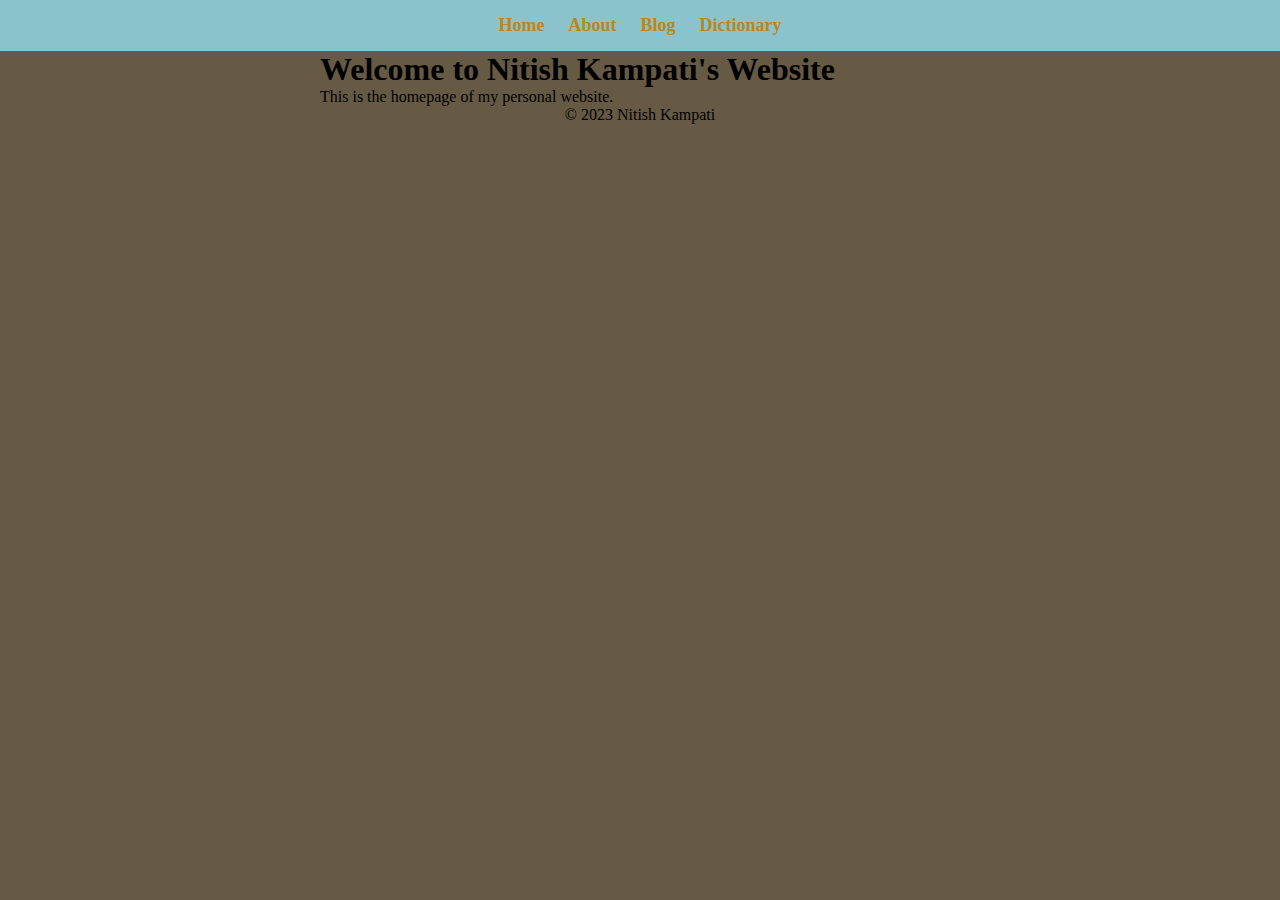
<file: index.html>
<!DOCTYPE html>
<html lang="en">
<head>
    <meta charset="UTF-8">
    <meta name="viewport" content="width=device-width, initial-scale=1.0">
    <title>Nitish Kampati's Website</title>
    <link rel="stylesheet" href="css/style.css">
</head>
<body>
    <header>
        <nav>
            <ul>
                <li><a href="index.html">Home</a></li>
                <li><a href="pages/about.html">About</a></li>
                <li><a href="pages/blog.html">Blog</a></li>
                <li><a href="pages/dictionary.html">Dictionary</a></li>
            </ul>
        </nav>
    </header>
    <main>
        <h1>Welcome to Nitish Kampati's Website</h1>
        <p>This is the homepage of my personal website.</p>
    </main>
    <footer>
        <p>&copy; 2023 Nitish Kampati</p>
    </footer>
</body>
</html>
</file>
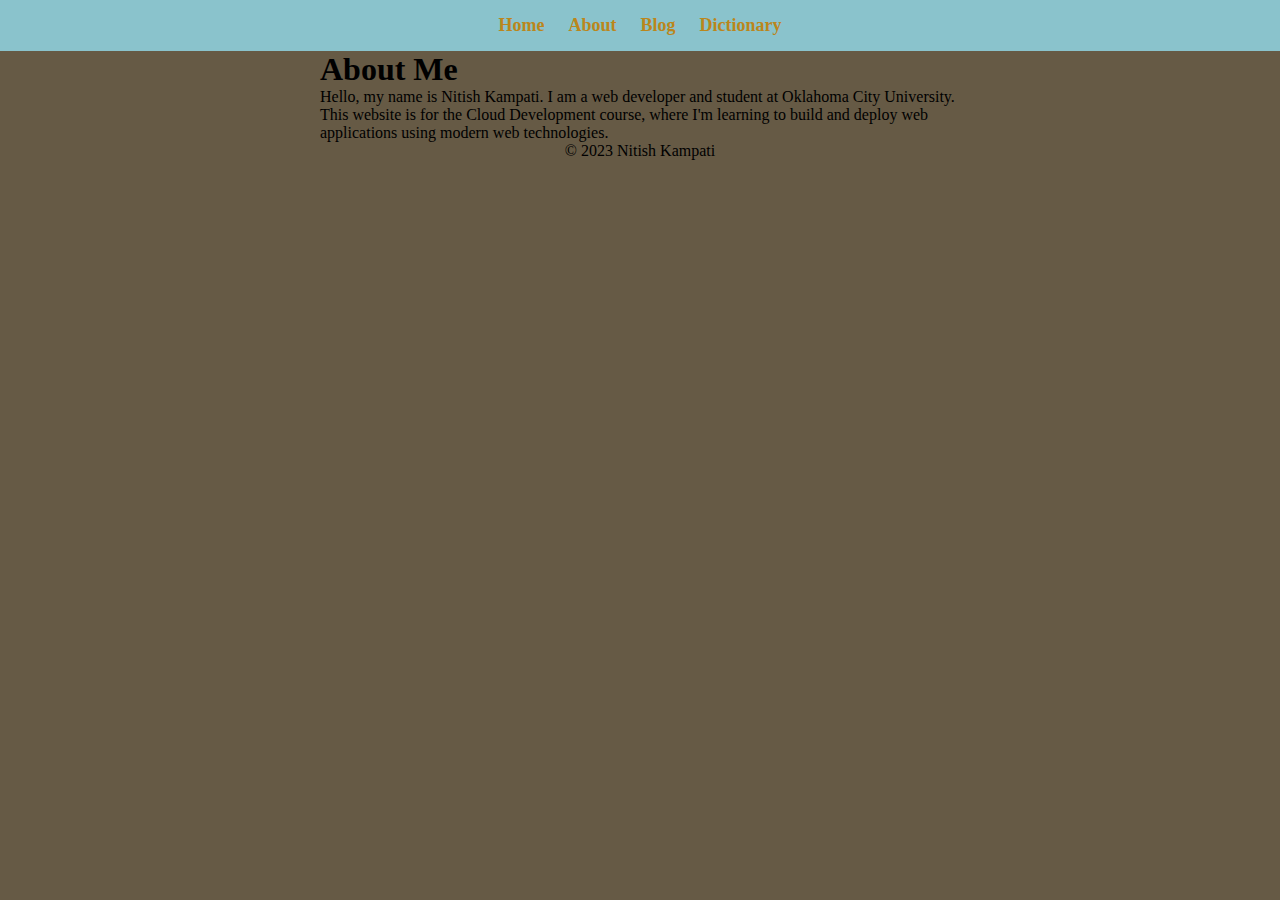
<file: pages/about.html>
<!DOCTYPE html>
<html lang="en">
<head>
    <meta charset="UTF-8">
    <meta name="viewport" content="width=device-width, initial-scale=1.0">
    <title>About - Nitish Kampati's Website</title>
    <link rel="stylesheet" href="../css/style.css">
</head>
<body>
    <header>
        <nav>
            <ul>
                <li><a href="../index.html">Home</a></li>
                <li><a href="about.html">About</a></li>
                <li><a href="blog.html">Blog</a></li>
                <li><a href="dictionary.html">Dictionary</a></li>
            </ul>
        </nav>
    </header>
    <main>
        <h1>About Me</h1>
        <p>Hello, my name is Nitish Kampati. I am a web developer and student at Oklahoma City University.</p>
        <p>This website is for the Cloud Development course, where I'm learning to build and deploy web applications using modern web technologies.</p>
    </main>
    <footer>
        <p>&copy; 2023 Nitish Kampati</p>
    </footer>
</body>
</html>
</file>
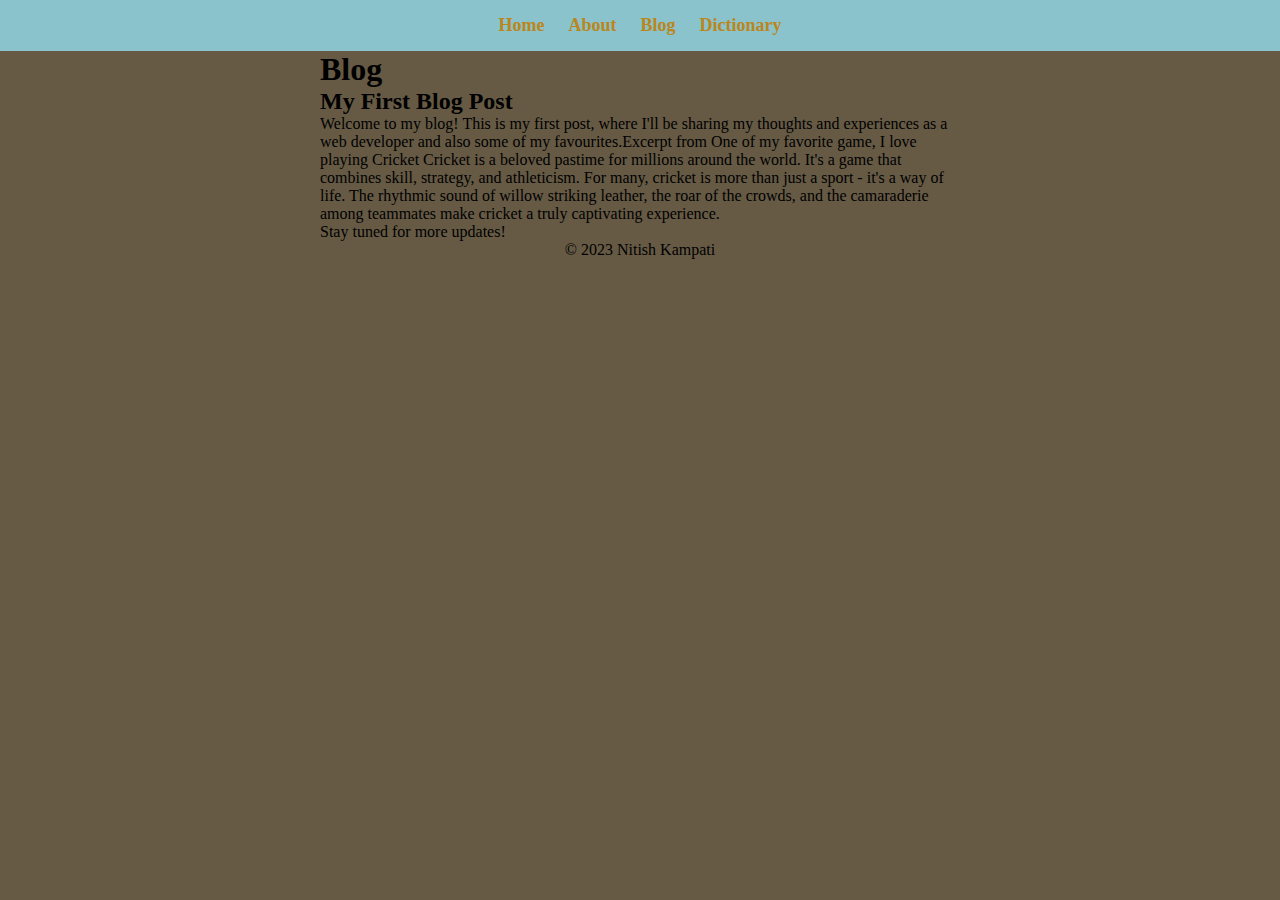
<file: pages/blog.html>
<!DOCTYPE html>
<html lang="en">
<head>
    <meta charset="UTF-8">
    <meta name="viewport" content="width=device-width, initial-scale=1.0">
    <title>Blog - Nitish Kampati's Website</title>
    <link rel="stylesheet" href="../css/style.css">
</head>
<body>
    <header>
        <nav>
            <ul>
                <li><a href="../index.html">Home</a></li>
                <li><a href="about.html">About</a></li>
                <li><a href="blog.html">Blog</a></li>
                <li><a href="dictionary.html">Dictionary</a></li>
            </ul>
        </nav>
    </header>
    <main>
        <h1>Blog</h1>
        <article>
            <h2>My First Blog Post</h2>
            <p>Welcome to my blog! This is my first post, where I'll be sharing my thoughts and experiences as a web developer and also some of my favourites.Excerpt from One of my favorite game,  I love playing Cricket Cricket is a beloved pastime for millions around the world. It's a game that 	combines skill, strategy, and athleticism. For many, cricket is more than just a sport - it's a way of life. The rhythmic sound of 	willow striking leather, the roar of the crowds, and the camaraderie among teammates make cricket a truly captivating experience. </h2></p>
            <p>Stay tuned for more updates!</p>
	
        </article>
    </main>
    <footer>
        <p>&copy; 2023 Nitish Kampati</p>
    </footer>
</body>
</html>
</file>
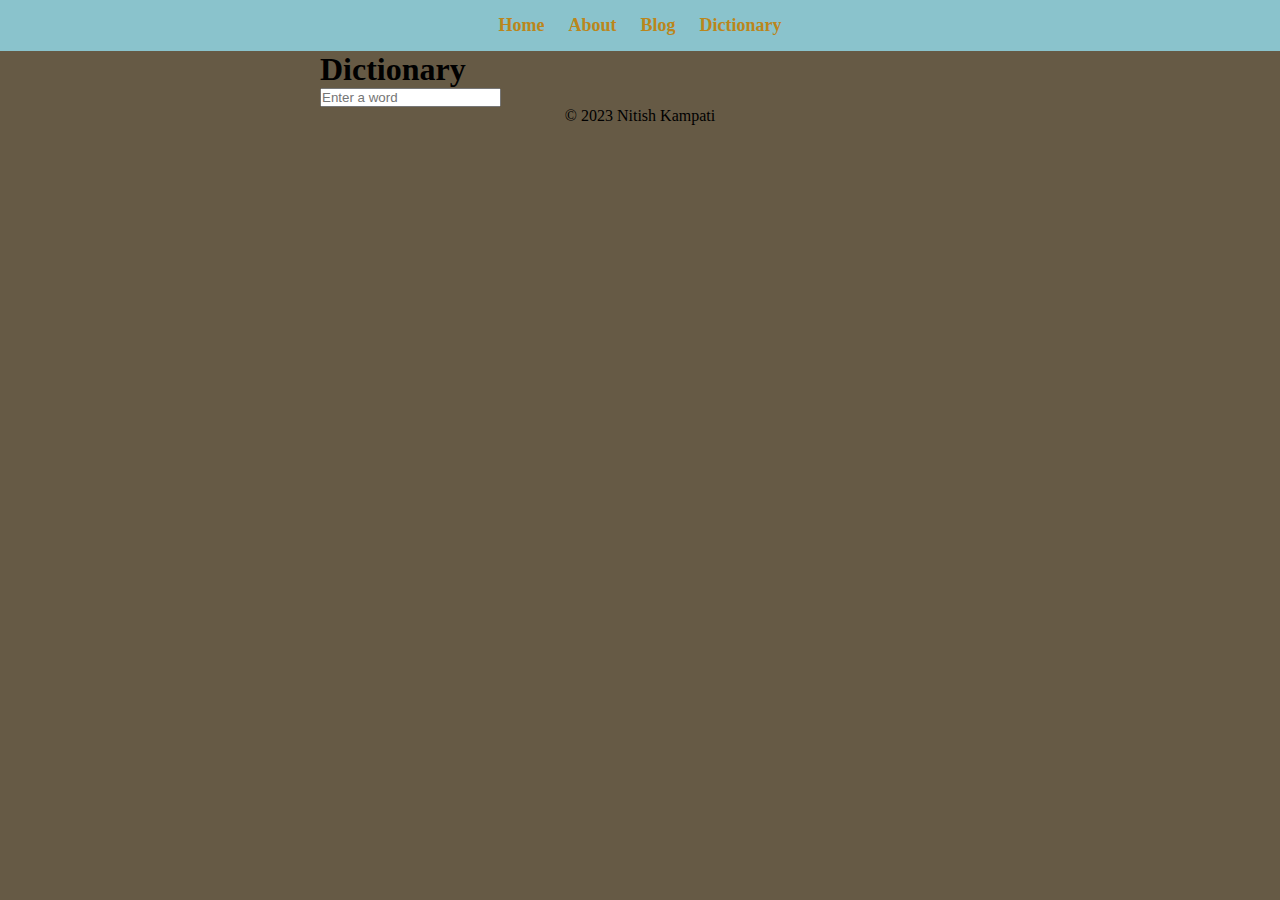
<file: pages/dictionary.html>
<!DOCTYPE html>
<html lang="en">
<head>
    <meta charset="UTF-8">
    <meta name="viewport" content="width=device-width, initial-scale=1.0">
    <title>Dictionary - Nitish Kampati's Website</title>
    <link rel="stylesheet" href="../css/style.css">
</head>
<body>
    <header>
        <nav>
            <ul>
                <li><a href="../index.html">Home</a></li>
                <li><a href="about.html">About</a></li>
                <li><a href="blog.html">Blog</a></li>
                <li><a href="dictionary.html">Dictionary</a></li>
            </ul>
        </nav>
    </header>
    <main>
        <h1>Dictionary</h1>
        <input type="text" id="word-input" placeholder="Enter a word">
        <ul id="results-list"></ul>
    </main>
    <footer>
        <p>&copy; 2023 Nitish Kampati</p>
    </footer>
    <script src="../js/dictionary.js"></script>
</body>
</html>
</file>
<file: css/style.css>
* {
    margin : 0;
    padding : 0;
    box-sizing: border-box ;
    /* border : 1 px solid rgb ( var ( - - LN ) ) ; */
  }
   
  body {
   background-color: #665a45;
   color: Black;
   
  }
  
  main{
   max-width: 80ch;
   margin: auto;
  
  }
  
  
  nav{
   text-align: center;
   background-color: #8ac3cc ;
   padding: 3px;
   width: auto;
   
  }
  
  nav p{
   font-size: 40px;
   font-weight: 600;
   font-family: Georgia, 'Times New Roman', Times, serif;
   color: #13431c;
   margin-left: 35px;
  }
  
  nav ul{
   padding-top: 12px;
   padding-bottom: 12px;
  }
  
  nav li{
   list-style: none;
   display: inline;
   margin: 10px;
  }
  
  
  nav li a{
   color: #bb861b;
   text-decoration: none;
   font-size: 18px;
   font-weight: 900; 
  }
  
  nav li:hover{
   background-color: #543d41;
   padding: 11px;
   border-radius: 11px;
   
  }
  
  figure{
   text-align: center;
  }
  
  figure img{
   width: 200px;
  }
  
  footer{
   text-align: center;
  }
</file>
